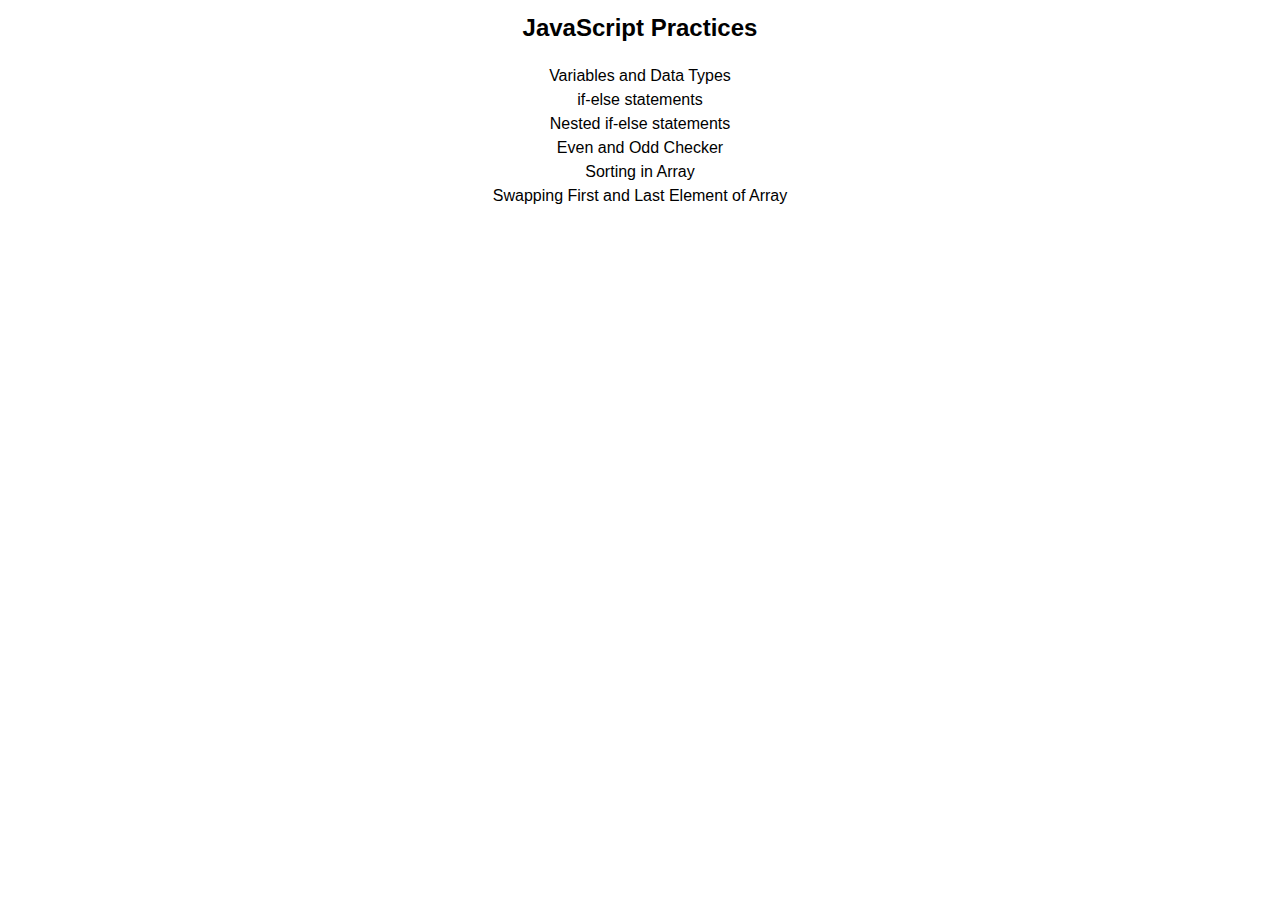
<file: index.html>
<!DOCTYPE html>
<html lang="en">
<head>
    <meta charset="UTF-8">
    <meta name="viewport" content="width=device-width, initial-scale=1.0">
    <link rel="stylesheet" href="./style.css" type="text/css">
    <title>HomePage</title>
</head>
<body>

    <h2>JavaScript Practices</h2>
    
    <br>
    
<ul>
    <li><a href="./01_Variables And Data Types/index.html" target="_blank">Variables and Data Types</a></li>

    <li><a href="./02_if-else Statements/index.html" target="_blank">if-else statements</a></li>

    <li><a href="./03_Nested if else/index.html" target="_blank">Nested if-else statements</a></li>

    <li><a href="./05_Even and Odd Checker/index.html" target="_blank">Even and Odd Checker</a></li>

    <li><a href="./06_Sorting in Array/index.html" target="_blank">Sorting in Array</a></li>

    <li><a href="./07_Swapping First and Last Element of Array/index.html" target="_blank">Swapping First and Last Element of Array</a></li>
</ul>
</body>
</html>
</file>
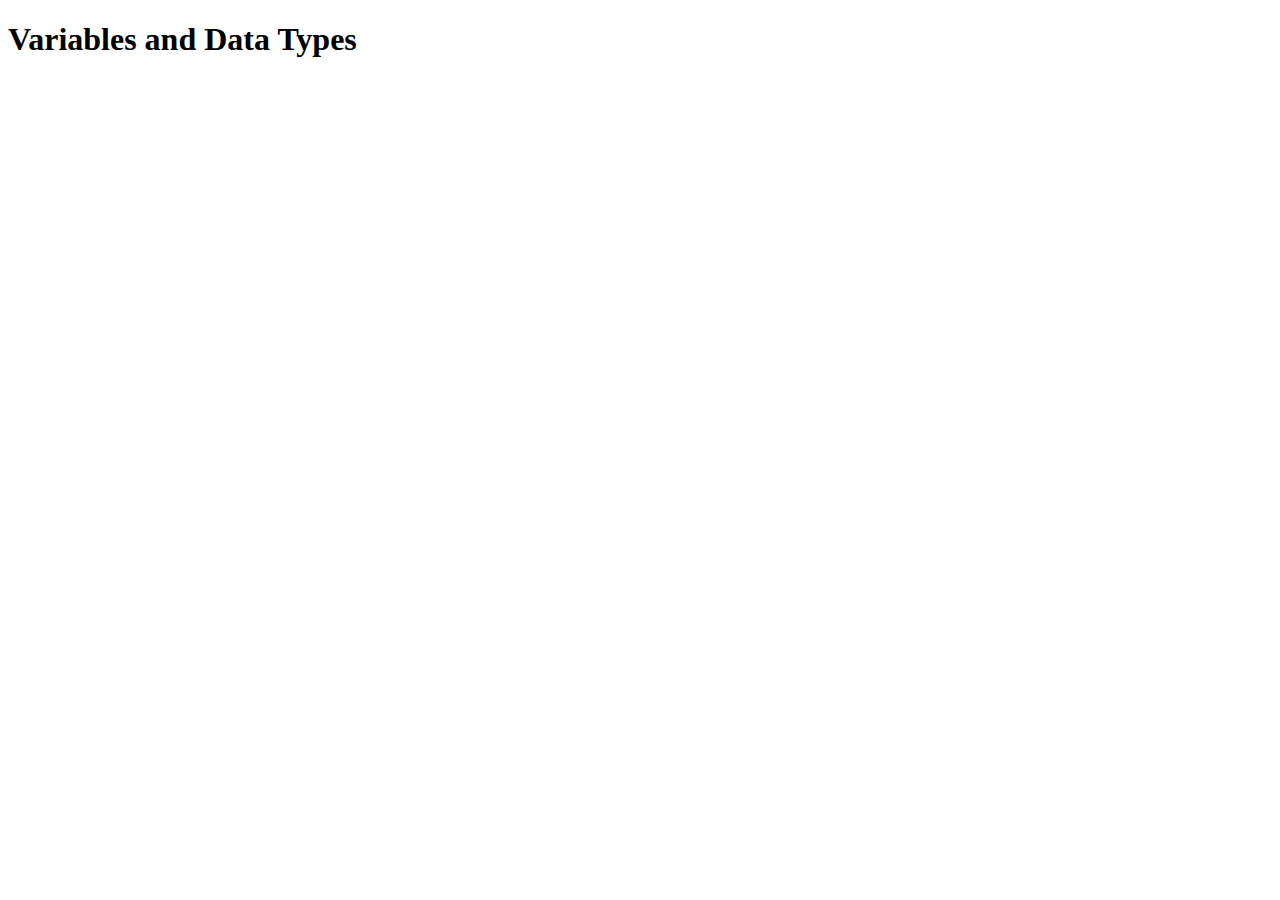
<file: 01_Variables And Data Types/index.html>
<!DOCTYPE html>
<html>

<head>
  <meta charset="UTF-8">
  <meta name="viewport" content="width=device-width, initial-scale=1">
  <title>JavaScript | Variables and Data Types</title>
</head>

<body>

  <h1>Variables and Data Types</h1>
    
  <!-- JavaScript File Connection -->
  
  <script src="./app.js"></script> 
  
</body>

</html>
</file>
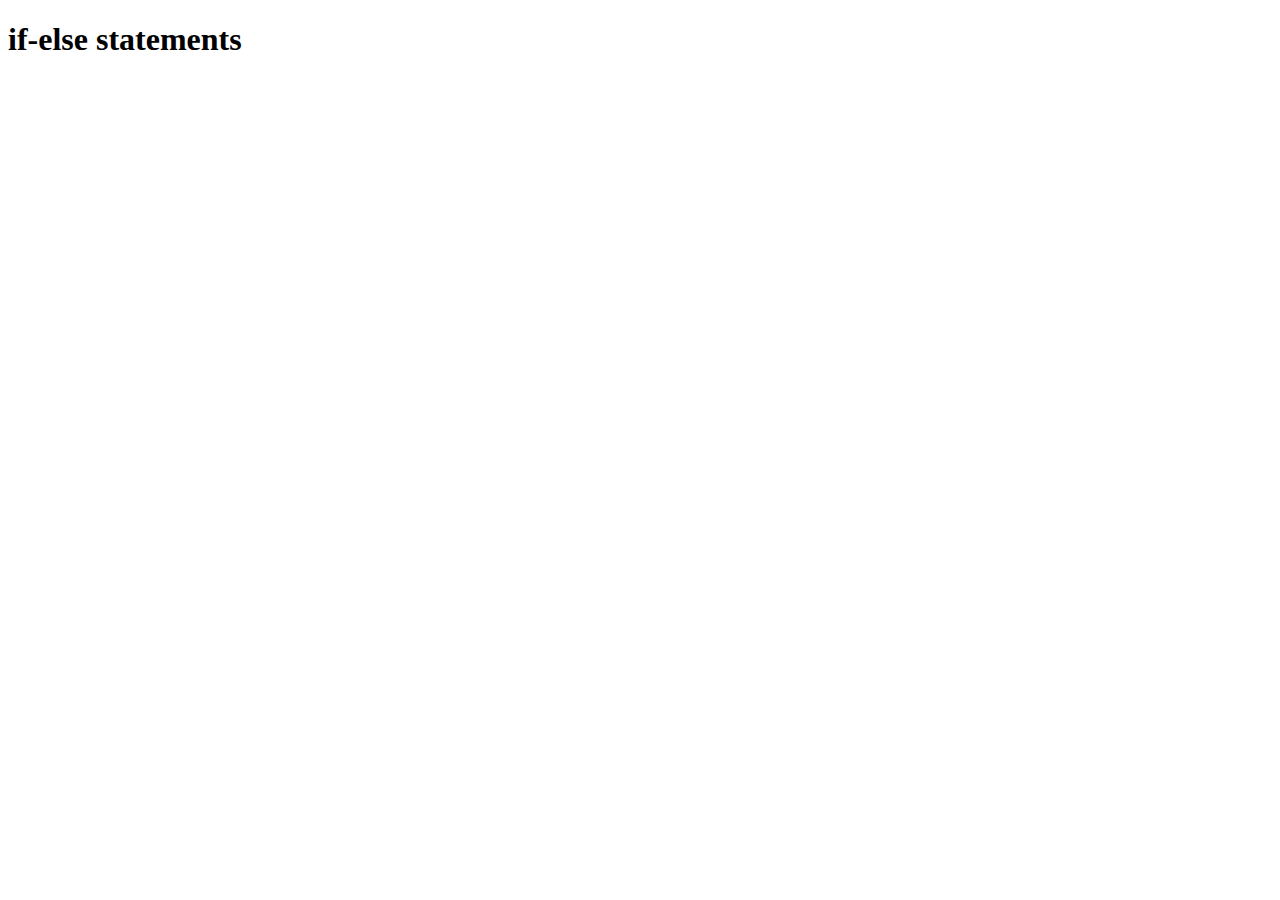
<file: 02_if-else Statements/index.html>
<!DOCTYPE html>
<html>

<head>
  <meta charset="UTF-8">
  <meta name="viewport" content="width=device-width, initial-scale=1">
  <title>JavaScript Practice | if else statements</title>
</head>

<body>

  <h1>if-else statements</h1>
    
  <!-- JavaScript File Connection -->
  
  <script src="./app.js"></script> 
  
</body>

</html>
</file>
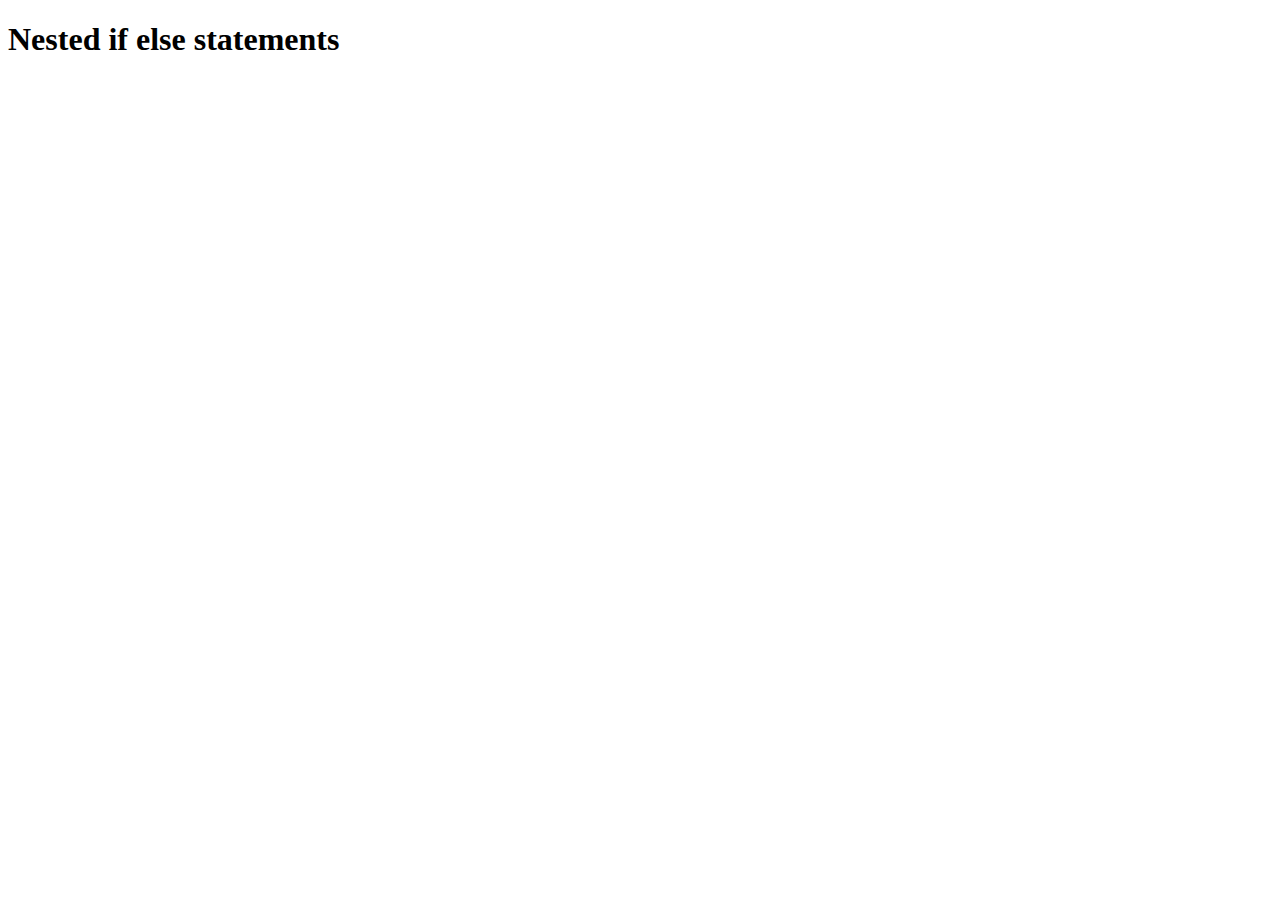
<file: 03_Nested if else/index.html>
<!DOCTYPE html>
<html>

<head>
  <meta charset="UTF-8">
  <meta name="viewport" content="width=device-width, initial-scale=1">
  <title>JavaScript | Practice</title>
</head>

<body>
  
  <h1>Nested if else statements</h1>
  
  <!-- JavaScript File Connection -->
  
  <script src="./Nested-if-else-statements.js"></script> 
  
</body>

</html>
</file>
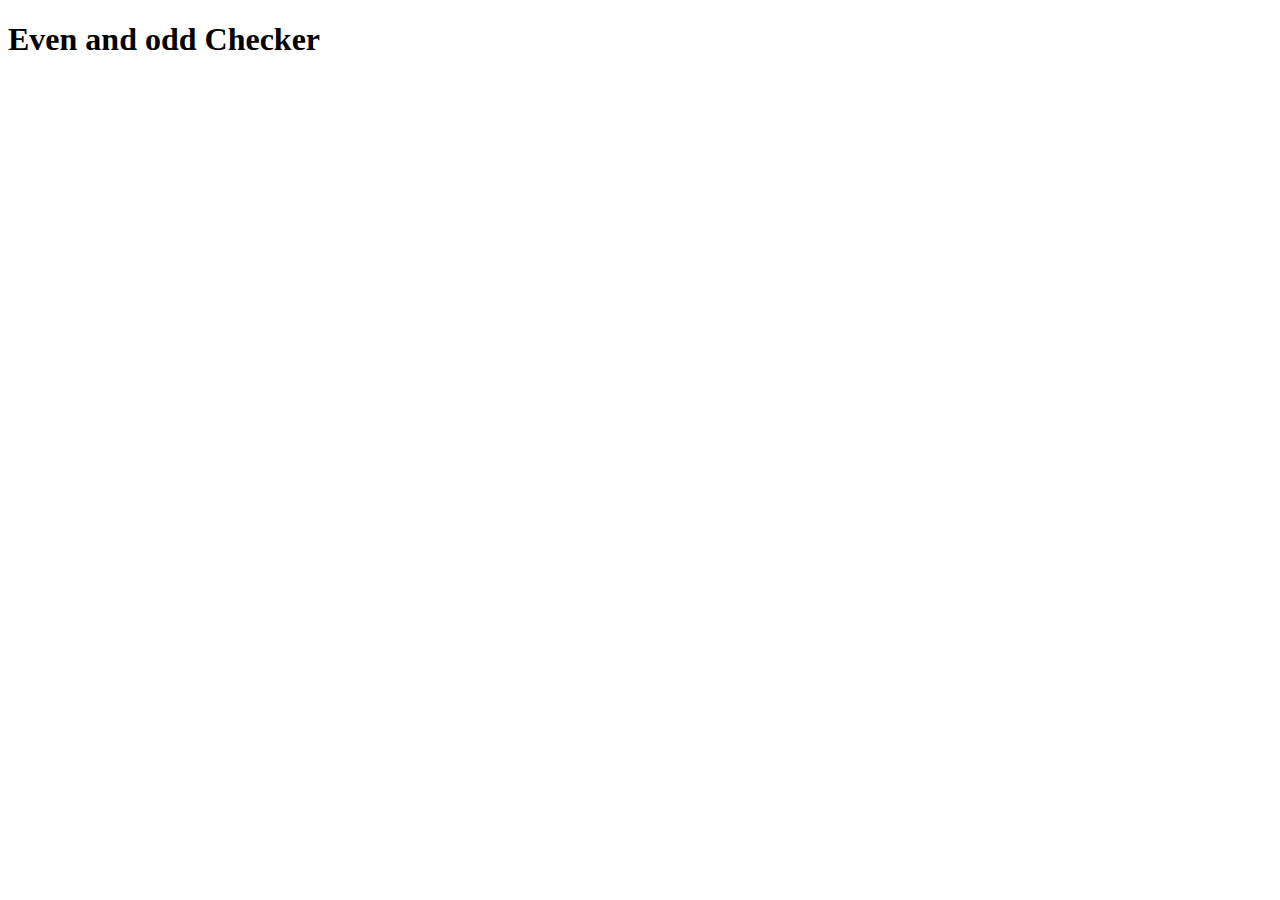
<file: 05_Even and Odd Checker/index.html>
<!DOCTYPE html>
<html lang="en">
<head>
    <meta charset="UTF-8">
    <meta name="viewport" content="width=device-width, initial-scale=1.0">
    <title>JavaScript | Even and odd Checker</title>
</head>
<body>
    
    <h1>Even and odd Checker</h1>
    <!-- Js file connection -->
    <script src="./app.js"></script>
</body>
</html>
</file>
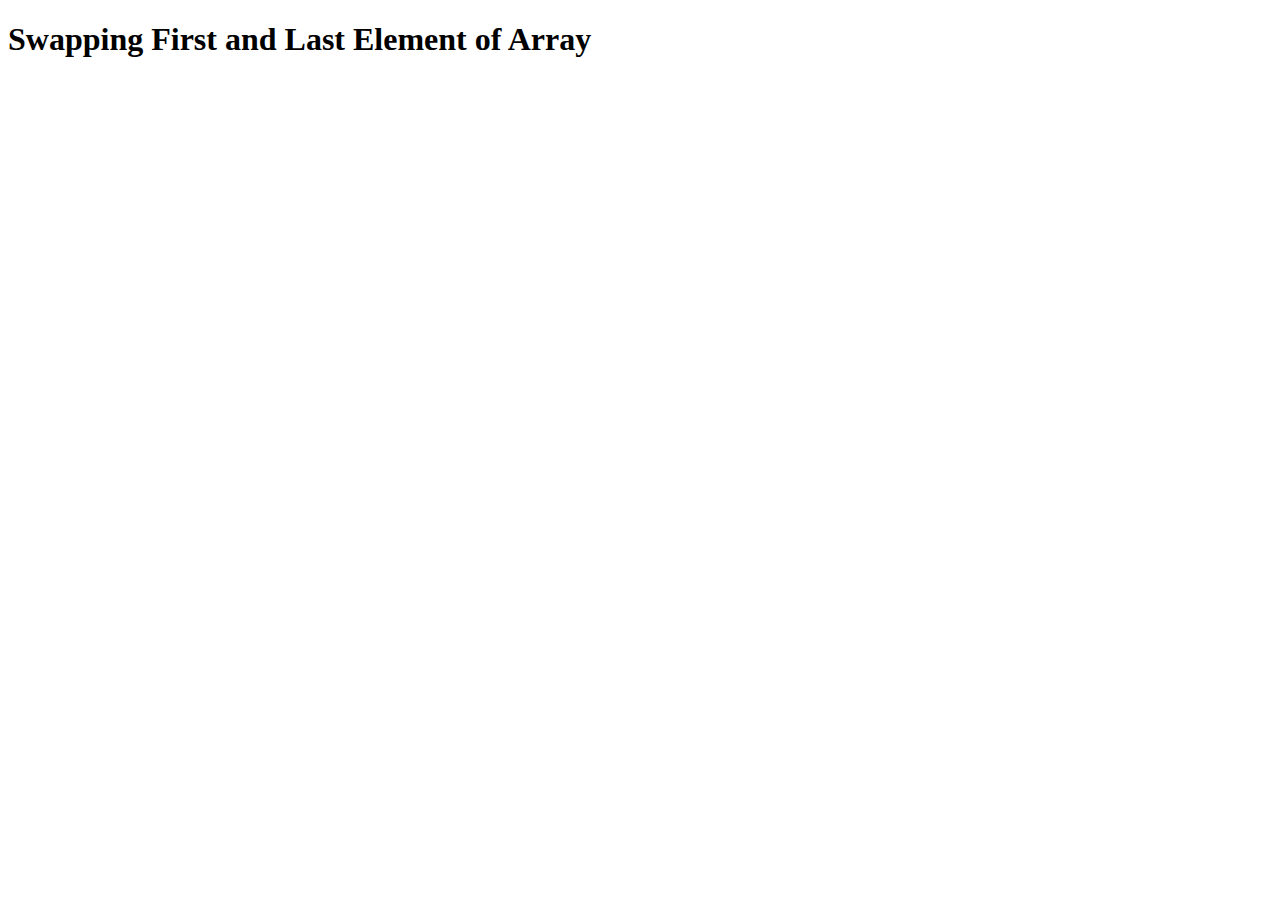
<file: 07_Swapping First and Last Element of Array/index.html>
<!DOCTYPE html>
<html lang="en">
<head>
    <meta charset="UTF-8">
    <meta name="viewport" content="width=device-width, initial-scale=1.0">
    <title>JavaScript | Swapping First and Last Element of Array</title>
</head>
<body>
    
    <h1>Swapping First and Last Element of Array</h1>
    <!-- Js file connection -->
    <script src="./app.js"></script>
</body>
</html>
</file>
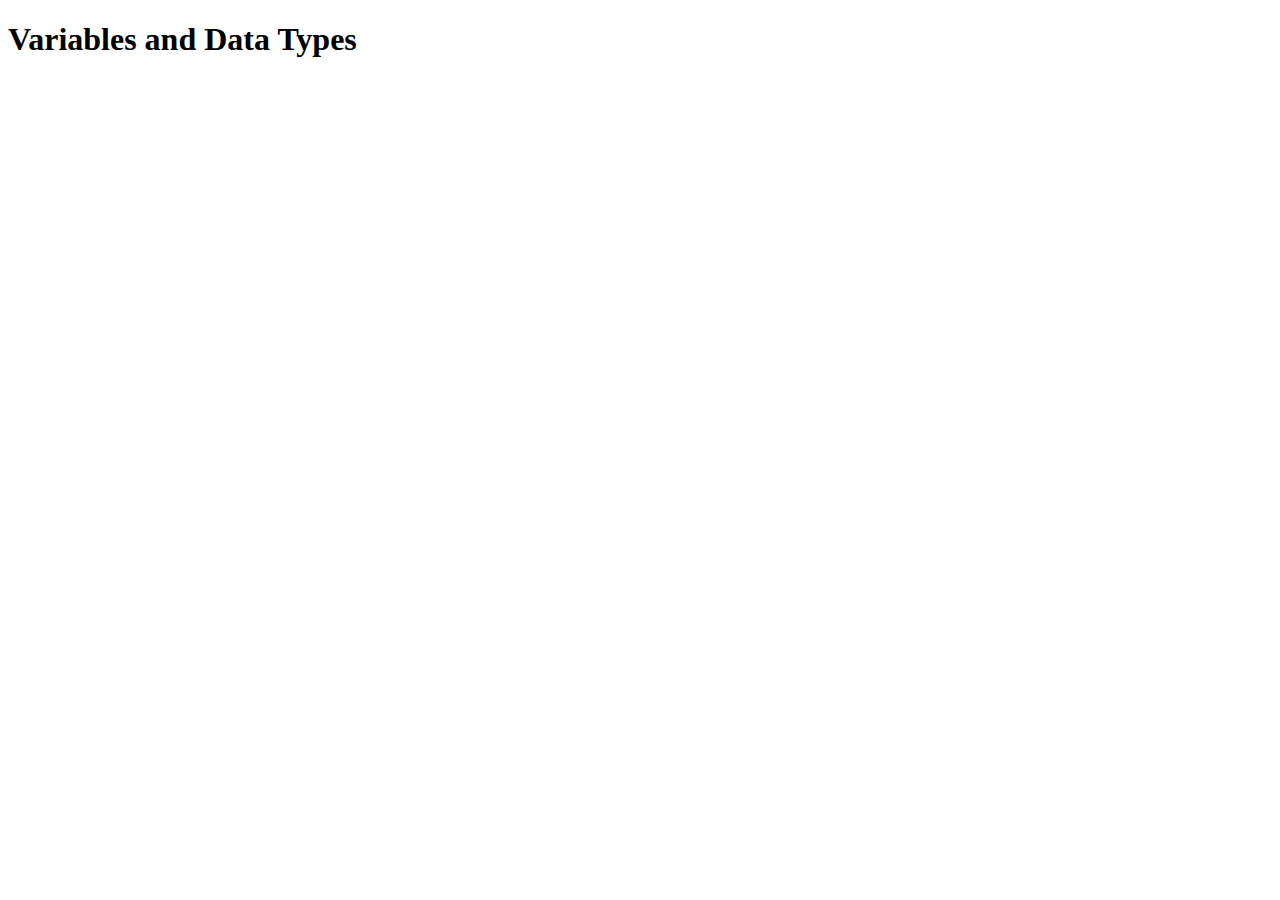
<file: Variables And Data Types/index.html>
<!DOCTYPE html>
<html>

<head>
  <meta charset="UTF-8">
  <meta name="viewport" content="width=device-width, initial-scale=1">
  <title>JavaScript | Practice</title>
</head>

<body>

  <h1>Variables and Data Types</h1>
    
  <!-- JavaScript File Connection -->
  
  <script src="./app.js"></script> 
  
</body>

</html>
</file>
<file: style.css>
*{
    margin: 0;
    padding: 0;
    box-sizing: border-box;
    font-family: "SF Pro Text", "SF Pro Icons", "Helvetica Neue", "Helvetica", "Arial", sans-serif;
    scroll-behavior: smooth;
}

html,body{
    height: 100%;
}


body{
    min-height: 100vh;
    padding: 1rem;
    line-height: 1.5em;
    text-align: center;
}

li{
    list-style-type: none;
}

a{
    text-decoration: none;
    color: black;
}

a:hover{
    text-decoration: underline;
    color: blue;
}
</file>
